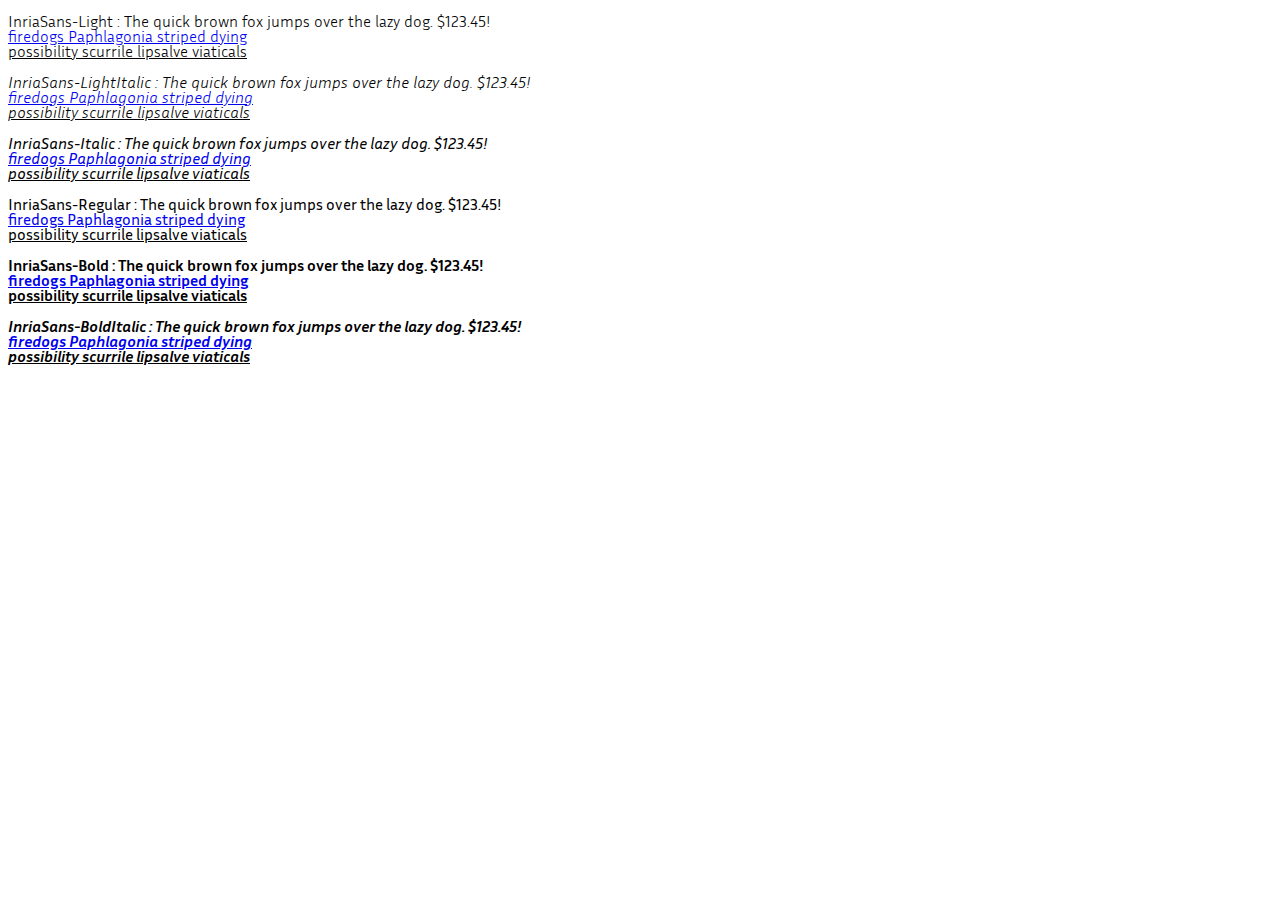
<file: static/assets/css/Web/preview.html>
<!DOCTYPE html PUBLIC "-//W3C//DTD XHTML 1.0 Strict//EN"
        "http://www.w3.org/TR/xhtml1/DTD/xhtml1-strict.dtd">
<html lang="en" xml:lang="en" xmlns="http://www.w3.org/1999/xhtml">
<head>
<meta content="text/html; charset=utf-8" http-equiv="content-type"/>
<meta content="en-us" http-equiv="Content-Language"/>
<link rel="stylesheet" type="text/css" href="fonts.css">
<title>Preview</title>
</head>
<body><p contenteditable="true" style = "font-family: 'Inria Sans' ; font-weight:300; font-style:normal ">InriaSans-Light : The quick brown fox jumps over the lazy dog. $123.45!<br /><a href=".">firedogs Paphlagonia striped dying</a><br /><u>possibility scurrile lipsalve viaticals</u></p>
<p contenteditable="true" style = "font-family: 'Inria Sans' ; font-weight:300; font-style:italic ">InriaSans-LightItalic : The quick brown fox jumps over the lazy dog. $123.45!<br /><a href=".">firedogs Paphlagonia striped dying</a><br /><u>possibility scurrile lipsalve viaticals</u></p>
<p contenteditable="true" style = "font-family: 'Inria Sans' ; font-weight:400; font-style:italic ">InriaSans-Italic : The quick brown fox jumps over the lazy dog. $123.45!<br /><a href=".">firedogs Paphlagonia striped dying</a><br /><u>possibility scurrile lipsalve viaticals</u></p>
<p contenteditable="true" style = "font-family: 'Inria Sans' ; font-weight:400; font-style:normal ">InriaSans-Regular : The quick brown fox jumps over the lazy dog. $123.45!<br /><a href=".">firedogs Paphlagonia striped dying</a><br /><u>possibility scurrile lipsalve viaticals</u></p>
<p contenteditable="true" style = "font-family: 'Inria Sans' ; font-weight:700; font-style:normal ">InriaSans-Bold : The quick brown fox jumps over the lazy dog. $123.45!<br /><a href=".">firedogs Paphlagonia striped dying</a><br /><u>possibility scurrile lipsalve viaticals</u></p>
<p contenteditable="true" style = "font-family: 'Inria Sans' ; font-weight:700; font-style:italic ">InriaSans-BoldItalic : The quick brown fox jumps over the lazy dog. $123.45!<br /><a href=".">firedogs Paphlagonia striped dying</a><br /><u>possibility scurrile lipsalve viaticals</u></p>
</body>
</html>
</file>
<file: static/assets/css/Web/fonts.css>
@font-face {
	font-family:'Inria Sans';
	src:	url('InriaSans-Light.eot');
	src:	url('InriaSans-Light.eot?#iefix') format('embedded-opentype'),
			url('InriaSans-Light.woff2') format('woff2'),
			url('InriaSans-Light.woff') format('woff'),
			url('InriaSans-Light.svg') format('svg');
	font-weight: 300;
	font-style: normal;
}

@font-face {
	font-family:'Inria Sans';
	src:	url('InriaSans-LightItalic.eot');
	src:	url('InriaSans-LightItalic.eot?#iefix') format('embedded-opentype'),
			url('InriaSans-LightItalic.woff2') format('woff2'),
			url('InriaSans-LightItalic.woff') format('woff'),
			url('InriaSans-LightItalic.svg') format('svg');
	font-weight: 300;
	font-style: italic;
}

@font-face {
	font-family:'Inria Sans';
	src:	url('InriaSans-Italic.eot');
	src:	url('InriaSans-Italic.eot?#iefix') format('embedded-opentype'),
			url('InriaSans-Italic.woff2') format('woff2'),
			url('InriaSans-Italic.woff') format('woff'),
			url('InriaSans-Italic.svg') format('svg');
	font-weight: 400;
	font-style: italic;
}

@font-face {
	font-family:'Inria Sans';
	src:	url('InriaSans-Regular.eot');
	src:	url('InriaSans-Regular.eot?#iefix') format('embedded-opentype'),
			url('InriaSans-Regular.woff2') format('woff2'),
			url('InriaSans-Regular.woff') format('woff'),
			url('InriaSans-Regular.svg') format('svg');
	font-weight: 400;
	font-style: normal;
}

@font-face {
	font-family:'Inria Sans';
	src:	url('InriaSans-Bold.eot');
	src:	url('InriaSans-Bold.eot?#iefix') format('embedded-opentype'),
			url('InriaSans-Bold.woff2') format('woff2'),
			url('InriaSans-Bold.woff') format('woff'),
			url('InriaSans-Bold.svg') format('svg');
	font-weight: 700;
	font-style: normal;
}

@font-face {
	font-family:'Inria Sans';
	src:	url('InriaSans-BoldItalic.eot');
	src:	url('InriaSans-BoldItalic.eot?#iefix') format('embedded-opentype'),
			url('InriaSans-BoldItalic.woff2') format('woff2'),
			url('InriaSans-BoldItalic.woff') format('woff'),
			url('InriaSans-BoldItalic.svg') format('svg');
	font-weight: 700;
	font-style: italic;
}
</file>
